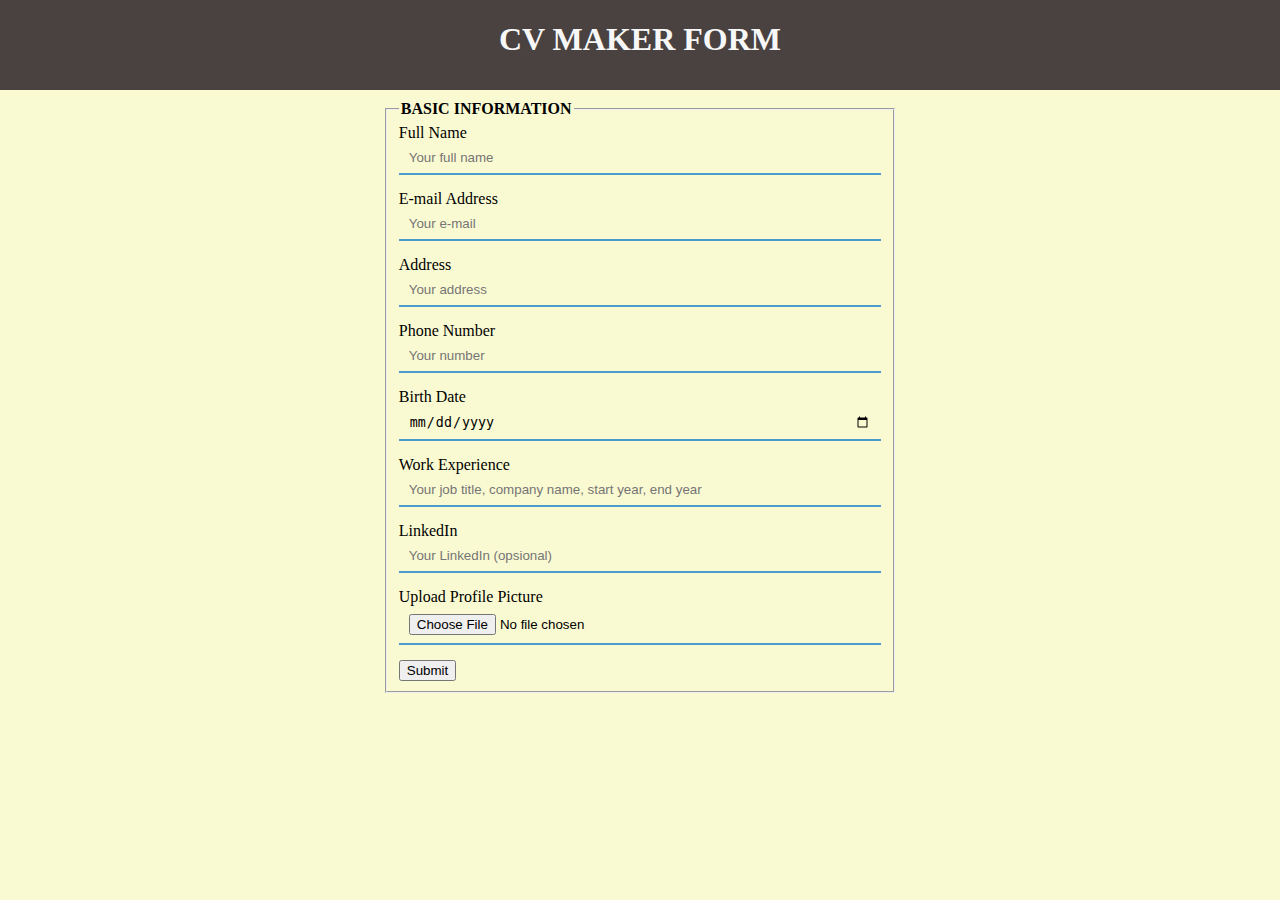
<file: tugasminggu12/index.html>
<!DOCTYPE html>
<html lang="en">
    <head>
        <meta charset="UTF-8">
        <meta name="viewport" content="width=device-width, initial-scale=1.0">
        <title>CV Maker Form</title>
        <link rel="stylesheet" href="style.css">
    </head>

    <body>
        <header>
            <h1>CV MAKER FORM</h1>
        </header>
        <div>
            <form action="upload.php" method="post" enctype="multipart/form-data">
                <fieldset>
                  <legend><strong>BASIC INFORMATION</strong></legend>
                    <label for="fullname">Full Name</label><br>
                    <input type="text" id="fullname" name="fullname" placeholder="Your full name"><br>
                    <label for="email">E-mail Address</label><br>
                    <input type="text" id="email" name="email" placeholder="Your e-mail"><br>
                    <label for="address">Address</label><br>
                    <input type="text" id="address" name="address" placeholder="Your address"><br>
                    <label for="number">Phone Number</label><br>
                    <input type="text" id="number" name="number" placeholder="Your number"><br>
                    <label for="birthday">Birth Date</label><br>
                    <input type="date" id="birthday" name="birthday"><br>
                    <label for="work">Work Experience</label><br>
                    <input type="text" id="work" name="work" placeholder="Your job title, company name, start year, end year"><br>
                    <label for="linkedin">LinkedIn</label><br>
                    <input type="text" id="linkedin" name="linkedin" placeholder="Your LinkedIn (opsional)"><br>
                    <label>Upload Profile Picture</label>
                    <input type="file" name="image">
                    <button>Submit</button>
                </fieldset>
            </form>
        </div>
    </body>
</html>
</file>
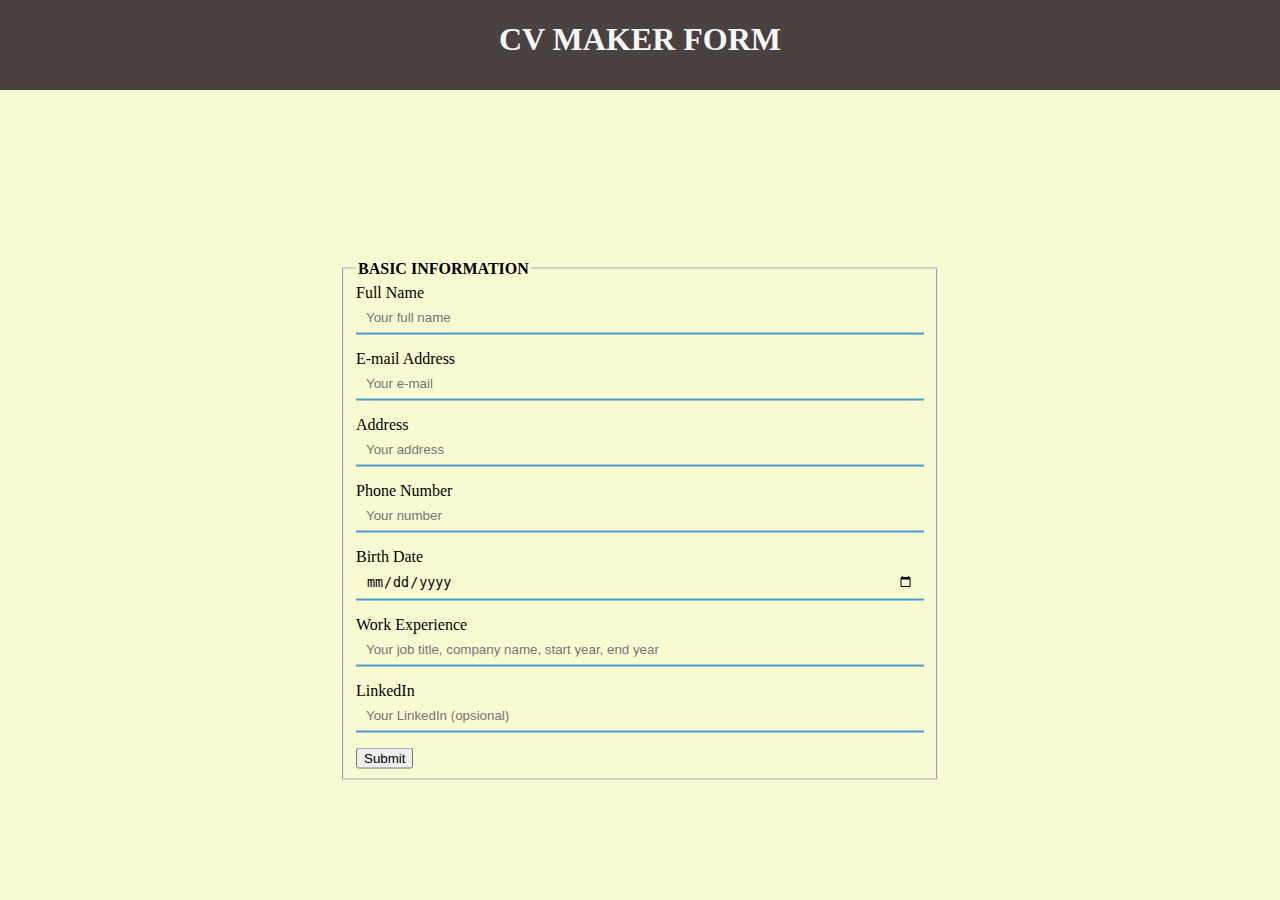
<file: task_2/page1.html>
<!DOCTYPE html>
<html lang="en">
    <head>
        <meta charset="UTF-8">
        <meta name="viewport" content="width=device-width, initial-scale=1.0">
        <title>CV Maker Form</title>
        <style>
            body {
                font-family: 'Segoe UI';
                margin-top: 90px;
                padding: 10px;
                background-color: lightgoldenrodyellow;
            }
            header {
                width: 100%;
                height: 90px;
                position: fixed;
                top: 0;
                left: 0;
                right: 0;
                text-align: center;
                color: rgb(247, 247, 247);
                background-color: #494241;
            }
            form {
                position: absolute;
                left: 50%;
                top: 50%;
                transform: translate(-50%, -50%);
                margin-top: 70px;
                padding: 20px 25px;
                width: 600px;
            }
            form input {
                width: calc(100% - 20px);
                padding: 8px 10px;
                margin-bottom: 15px;
                border: none;
                background-color: transparent;
                border-bottom: 2px solid rgb(74, 156, 207);                
            }
        </style>
    </head>

    <body>
        <header>
            <h1>CV MAKER FORM</h1>
        </header>
        <div>
            <form action="./page2.html" method="GET">
                <fieldset>
                  <legend><strong>BASIC INFORMATION</strong></legend>
                    <label for="fullname">Full Name</label><br>
                    <input type="text" id="fullname" name="fullname" placeholder="Your full name"><br>
                    <label for="email">E-mail Address</label><br>
                    <input type="text" id="email" name="email" placeholder="Your e-mail"><br>
                    <label for="address">Address</label><br>
                    <input type="text" id="address" name="address" placeholder="Your address"><br>
                    <label for="number">Phone Number</label><br>
                    <input type="text" id="number" name="number" placeholder="Your number"><br>
                    <label for="birthday">Birth Date</label><br>
                    <input type="date" id="birthday" name="birthday"><br>
                    <label for="work">Work Experience</label><br>
                    <input type="text" id="work" name="work" placeholder="Your job title, company name, start year, end year"><br>
                    <label for="linkedin">LinkedIn</label><br>
                    <input type="text" id="linkedin" name="linkedin" placeholder="Your LinkedIn (opsional)"><br>
                    <button>Submit</button>
                </fieldset>
            </form>
        </div>
    </body>
</html>
</file>
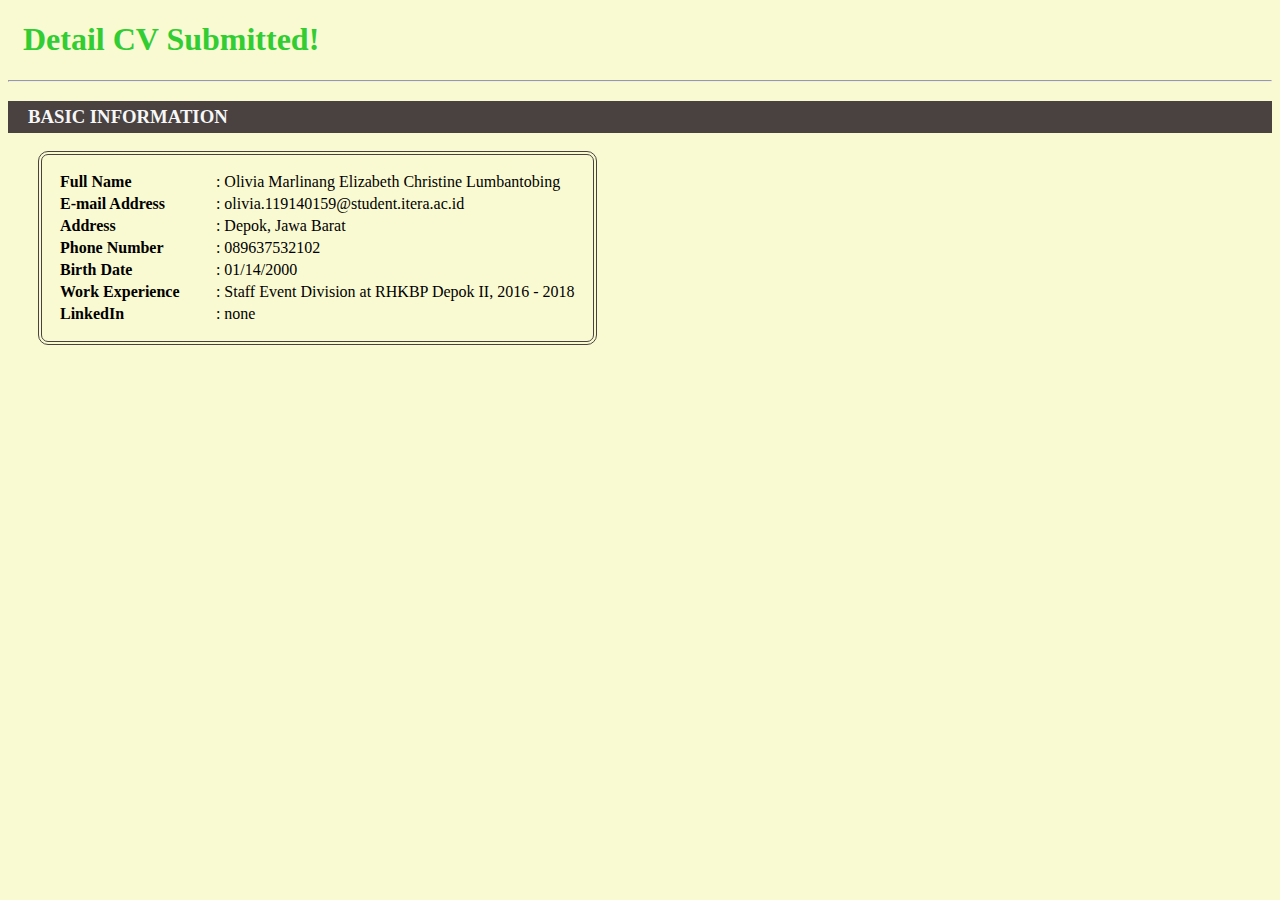
<file: task_2/page2.html>
<!DOCTYPE html>
<html lang="en">
    <head>
        <meta charset="UTF-8">
        <meta name="viewport" content="width=device-width, initial-scale=1.0">
        <title>Detail Submission CV Maker</title>
		<style>
			body {
				font-family: 'Segoe UI';
				background-color: lightgoldenrodyellow;
			}
			table {
				margin-left: 30px;
				border: 4px double #494241;	
				border-radius: 10px;
				padding: 15px;	
			}
			th {
				text-align: left;	
			}
			td {
				padding-left: 25pt;
			}
		</style>
    </head>
	<body>
		<h1 style="color: limegreen; padding-left: 15px;">Detail CV Submitted!</h1>
		<hr>
		<h3 style="background-color: #494241; color: rgb(247, 247, 247); padding: 5px 20px;">BASIC INFORMATION</h3>
		<table>
			<tr>
				<th>Full Name</th>
				<td>: Olivia Marlinang Elizabeth Christine Lumbantobing</td>
			</tr>
			<tr>
				<th>E-mail Address</th>
				<td>: olivia.119140159@student.itera.ac.id</td>
			</tr>
			<tr>
				<th>Address</th>
				<td>: Depok, Jawa Barat</td>
			</tr>
			<tr>
				<th>Phone Number</th>
				<td>: 089637532102</td>
			</tr>
			<tr>
				<th>Birth Date</th>
				<td>: 01/14/2000</td>
			</tr>
			<tr>
				<th>Work Experience</th>
				<td>: Staff Event Division at RHKBP Depok II, 2016 - 2018</td>
			</tr>
			<tr>
				<th>LinkedIn</th>
				<td>: none</td>
			</tr>
		</table>
	</body>
</html>
</file>
<file: tugasminggu12/style.css>
body {
    font-family: 'Segoe UI';
    margin-top: 90px;
    padding: 10px;
    background-color: lightgoldenrodyellow;
}
header {
    width: 100%;
    height: 90px;
    position: absolute;
    top: 0;
    left: 0;
    right: 0;
    text-align: center;
    color: rgb(247, 247, 247);
    background-color: #494241;
}
form {
    display: flex;
    justify-content: center;
}

form input {
    width: calc(100% - 20px);
    padding: 8px 10px;
    margin-bottom: 15px;
    border: none;
    background-color: transparent;
    border-bottom: 2px solid rgb(74, 156, 207);                
}

table {
    display: flex;
    justify-content: center;
    width: 100%;
    border-collapse: collapse;
    overflow: hidden;
    box-shadow: 0 0 20px rgba(0,0,0,0.1);
}

td {
    padding: 15px;
}
</file>
